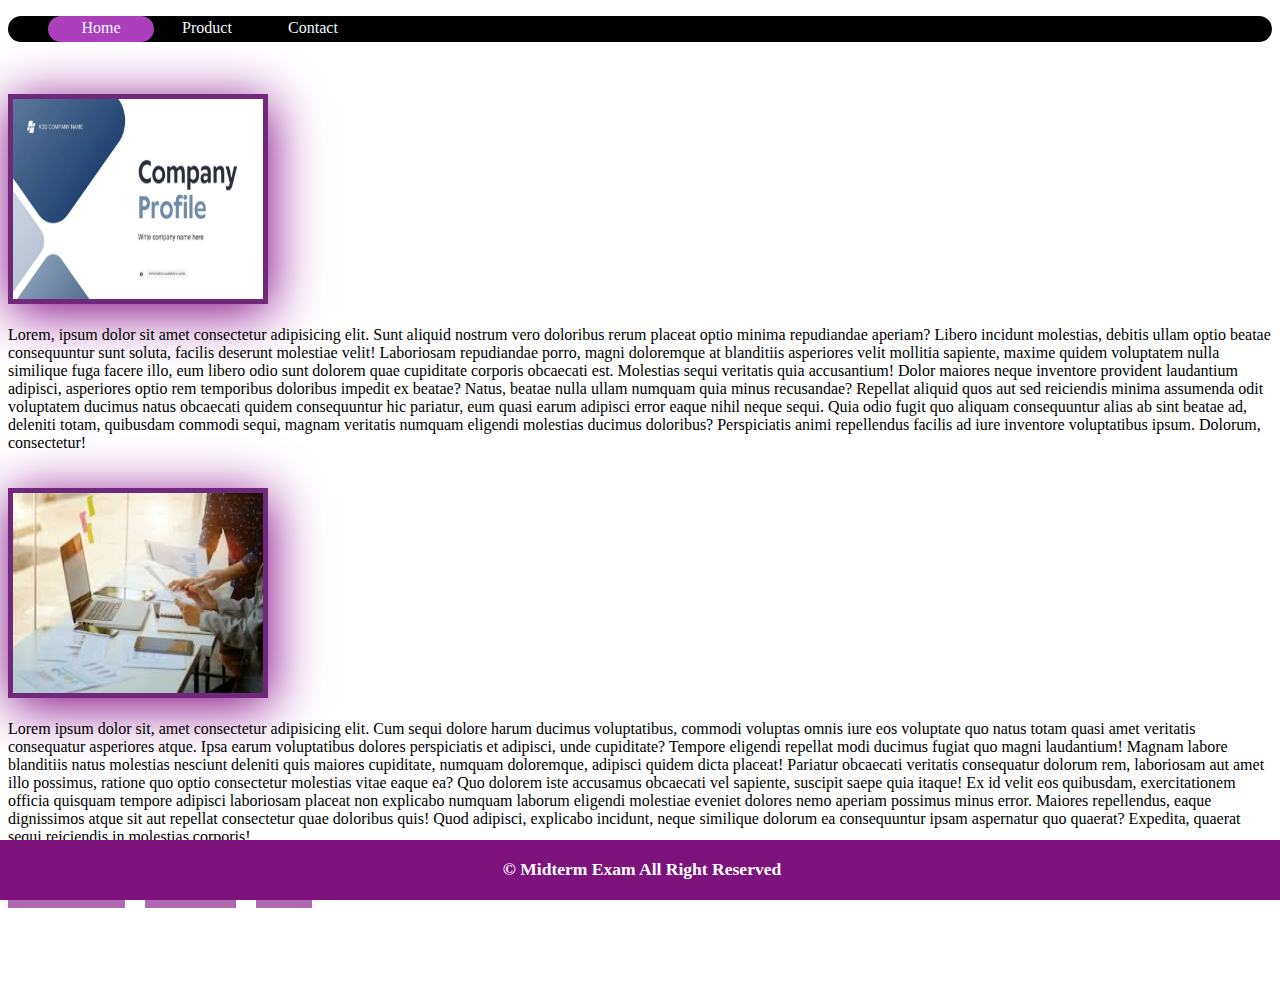
<file: index.html>
<!DOCTYPE html>
<html lang="en">
<head>
    <meta charset="UTF-8">
    <meta name="viewport" content="width=device-width, initial-scale=1.0">
    <title>Document</title>
    <link rel="stylesheet" href="index.css">
    <link rel="stylesheet" href="cat1.css">
    <link rel="stylesheet" href="font1.css">
</head>
<body>

    <!-- Name: Athina Sarkar Chaitee
    id: 2220940 -->

    <header>
        <!-- for nav bar -->
        <ul>
            <li><a class="on" href="/index.html">Home</a></li>
            <li><a href="/product.html">Product</a></li>
            <li><a href="/contact.html">Contact</a></li>
        </ul>
    </header>

    <br><br>

    <img class="cat1" src="/img/img4.webp" alt="">
    <br><br>
    Lorem, ipsum dolor sit amet consectetur adipisicing elit. Sunt aliquid nostrum vero doloribus rerum placeat optio minima repudiandae aperiam? Libero incidunt molestias, debitis ullam optio beatae consequuntur sunt soluta, facilis deserunt molestiae velit! Laboriosam repudiandae porro, magni doloremque at blanditiis asperiores velit mollitia sapiente, maxime quidem voluptatem nulla similique fuga facere illo, eum libero odio sunt dolorem quae cupiditate corporis obcaecati est. Molestias sequi veritatis quia accusantium! Dolor maiores neque inventore provident laudantium adipisci, asperiores optio rem temporibus doloribus impedit ex beatae? Natus, beatae nulla ullam numquam quia minus recusandae? Repellat aliquid quos aut sed reiciendis minima assumenda odit voluptatem ducimus natus obcaecati quidem consequuntur hic pariatur, eum quasi earum adipisci error eaque nihil neque sequi. Quia odio fugit quo aliquam consequuntur alias ab sint beatae ad, deleniti totam, quibusdam commodi sequi, magnam veritatis numquam eligendi molestias ducimus doloribus? Perspiciatis animi repellendus facilis ad iure inventore voluptatibus ipsum. Dolorum, consectetur! <br><br><br>

    <img class="cat1" src="/img/img6.jpeg" alt=""> <br><br>
    Lorem ipsum dolor sit, amet consectetur adipisicing elit. Cum sequi dolore harum ducimus voluptatibus, commodi voluptas omnis iure eos voluptate quo natus totam quasi amet veritatis consequatur asperiores atque. Ipsa earum voluptatibus dolores perspiciatis et adipisci, unde cupiditate? Tempore eligendi repellat modi ducimus fugiat quo magni laudantium! Magnam labore blanditiis natus molestias nesciunt deleniti quis maiores cupiditate, numquam doloremque, adipisci quidem dicta placeat! Pariatur obcaecati veritatis consequatur dolorum rem, laboriosam aut amet illo possimus, ratione quo optio consectetur molestias vitae eaque ea? Quo dolorem iste accusamus obcaecati vel sapiente, suscipit saepe quia itaque! Ex id velit eos quibusdam, exercitationem officia quisquam tempore adipisci laboriosam placeat non explicabo numquam laborum eligendi molestiae eveniet dolores nemo aperiam possimus minus error. Maiores repellendus, eaque dignissimos atque sit aut repellat consectetur quae doloribus quis! Quod adipisci, explicabo incidunt, neque similique dolorum ea consequuntur ipsam aspernatur quo quaerat? Expedita, quaerat sequi reiciendis in molestias corporis! <br><br>

    <div class="flex">
        <p>Business Partner</p>
        <p>ShareHolder</p>
        <p>Outlets</p>
    </div>







    <br><br><br>
    <footer>
        <h3>&copy; Midterm Exam All Right Reserved</h3>
    </footer>
    
</body>
</html>
</file>
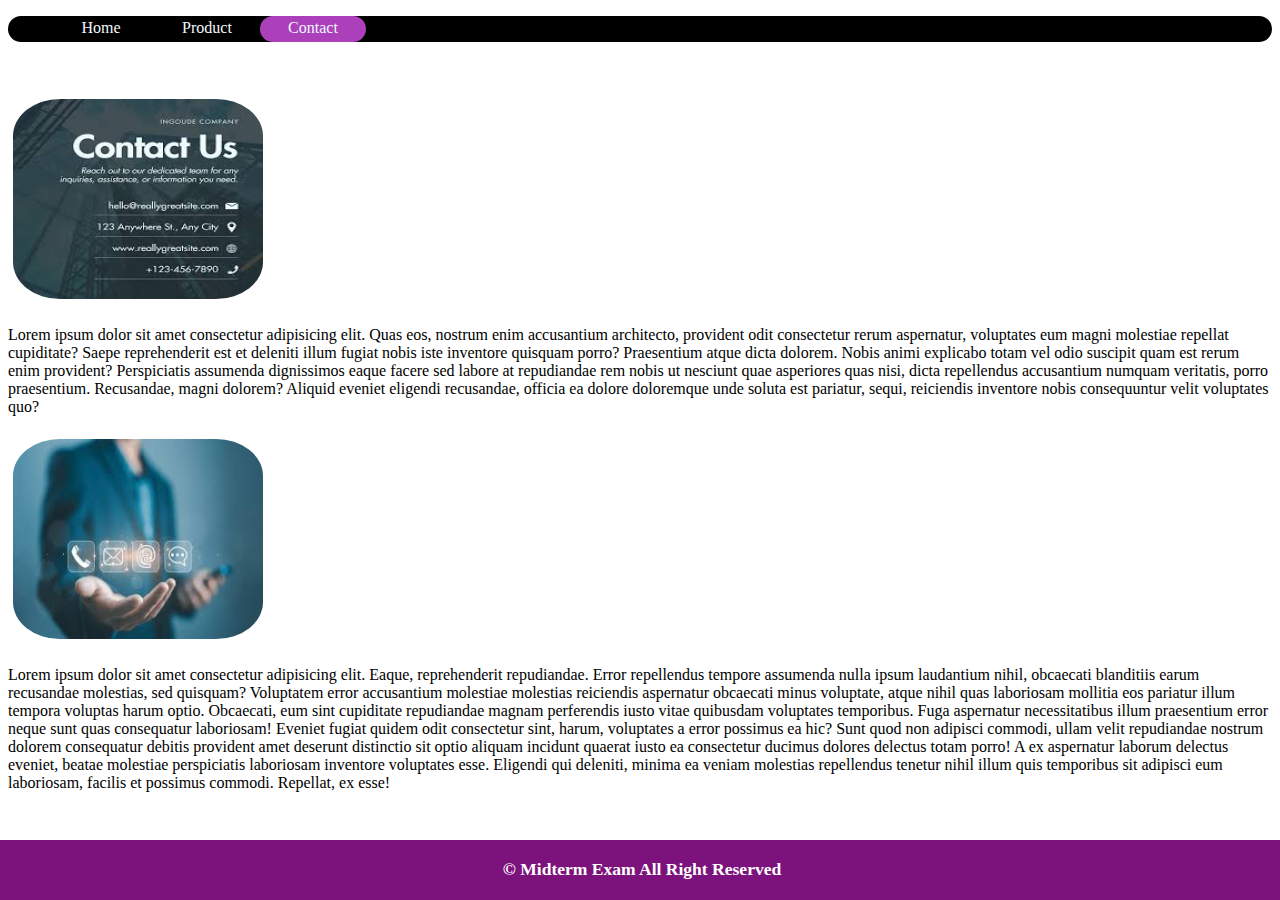
<file: contact.html>
<!DOCTYPE html>
<html lang="en">
<head>
    <meta charset="UTF-8">
    <meta name="viewport" content="width=device-width, initial-scale=1.0">
    <title>Document</title>
    <link rel="stylesheet" href="index.css">

    <link rel="stylesheet" href="cat3.css">
</head>
<body>

     <!-- Name: Athina Sarkar Chaitee
    id: 2220940 -->

    <header>
        <ul>
            <li><a href="/index.html">Home</a></li>
            <li><a href="/product.html">Product</a></li>
            <li><a class="on" href="/contact.html">Contact</a></li>
        </ul>
    </header>
    <br><br>

    <img class="cat3" src="/img/img2.jpeg" alt=""> <br><br>

    Lorem ipsum dolor sit amet consectetur adipisicing elit. Quas eos, nostrum enim accusantium architecto, provident odit consectetur rerum aspernatur, voluptates eum magni molestiae repellat cupiditate? Saepe reprehenderit est et deleniti illum fugiat nobis iste inventore quisquam porro? Praesentium atque dicta dolorem. Nobis animi explicabo totam vel odio suscipit quam est rerum enim provident? Perspiciatis assumenda dignissimos eaque facere sed labore at repudiandae rem nobis ut nesciunt quae asperiores quas nisi, dicta repellendus accusantium numquam veritatis, porro praesentium. Recusandae, magni dolorem? Aliquid eveniet eligendi recusandae, officia ea dolore doloremque unde soluta est pariatur, sequi, reiciendis inventore nobis consequuntur velit voluptates quo? <br><br>

    <img class="cat3" src="/img/img3.jpeg" alt=""> <br><br>
    Lorem ipsum dolor sit amet consectetur adipisicing elit. Eaque, reprehenderit repudiandae. Error repellendus tempore assumenda nulla ipsum laudantium nihil, obcaecati blanditiis earum recusandae molestias, sed quisquam? Voluptatem error accusantium molestiae molestias reiciendis aspernatur obcaecati minus voluptate, atque nihil quas laboriosam mollitia eos pariatur illum tempora voluptas harum optio. Obcaecati, eum sint cupiditate repudiandae magnam perferendis iusto vitae quibusdam voluptates temporibus. Fuga aspernatur necessitatibus illum praesentium error neque sunt quas consequatur laboriosam! Eveniet fugiat quidem odit consectetur sint, harum, voluptates a error possimus ea hic? Sunt quod non adipisci commodi, ullam velit repudiandae nostrum dolorem consequatur debitis provident amet deserunt distinctio sit optio aliquam incidunt quaerat iusto ea consectetur ducimus dolores delectus totam porro! A ex aspernatur laborum delectus eveniet, beatae molestiae perspiciatis laboriosam inventore voluptates esse. Eligendi qui deleniti, minima ea veniam molestias repellendus tenetur nihil illum quis temporibus sit adipisci eum laboriosam, facilis et possimus commodi. Repellat, ex esse! <br>






    <br><br><br>
    <footer>
        <h3>&copy; Midterm Exam All Right Reserved</h3>
    </footer>
    
</body>
</html>
</file>
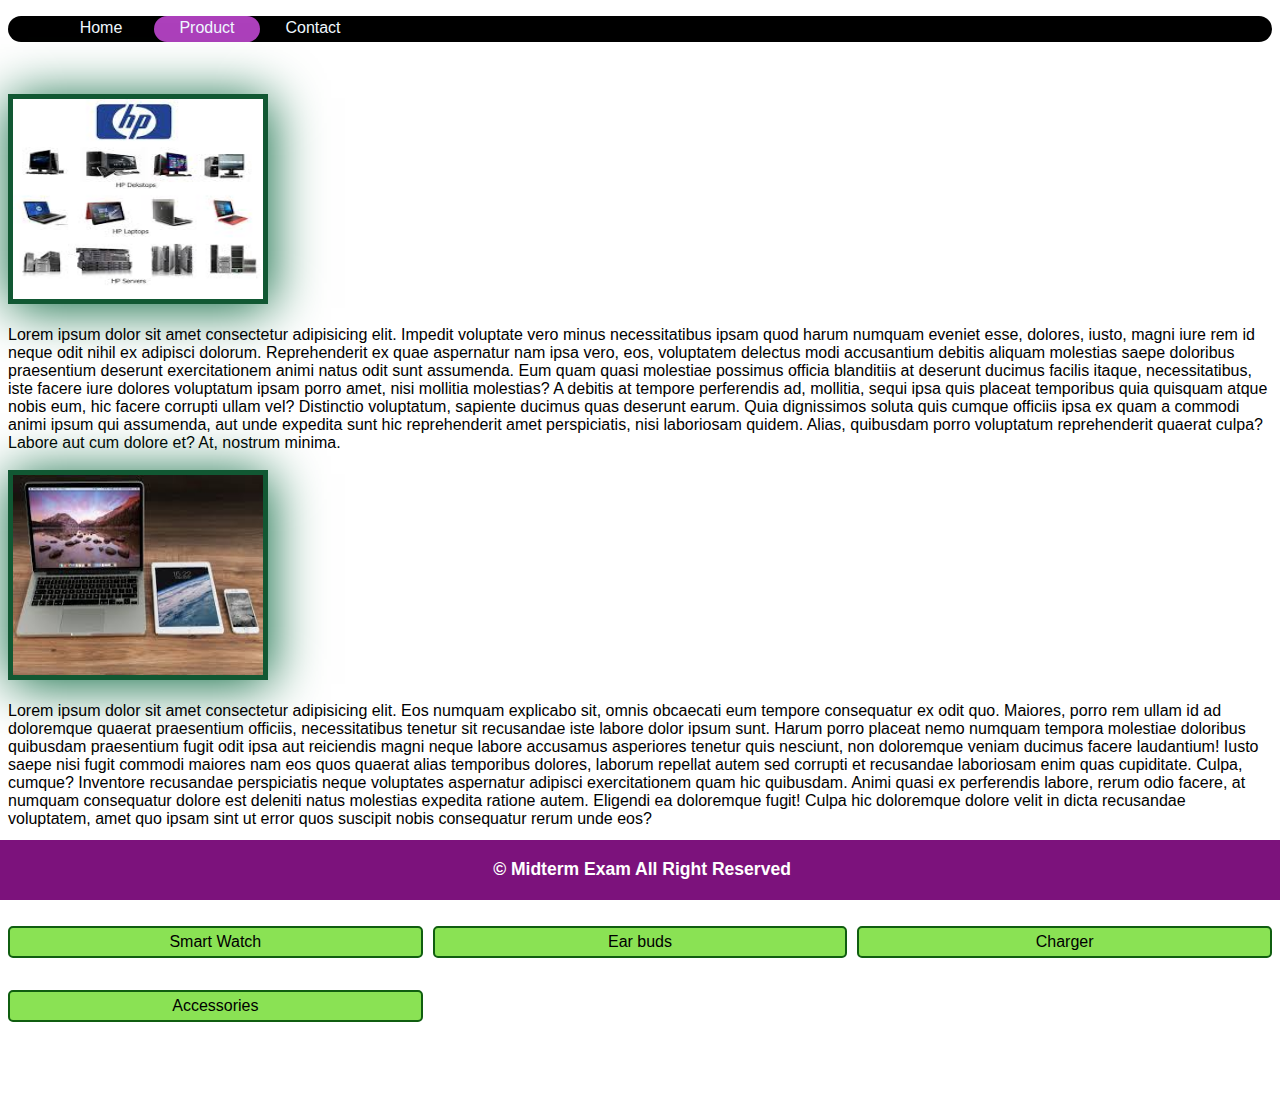
<file: product.html>
<!DOCTYPE html>
<html lang="en">
<head>
    <meta charset="UTF-8">
    <meta name="viewport" content="width=device-width, initial-scale=1.0">
    <title>Document</title>
    <link rel="stylesheet" href="index.css">

    <link rel="stylesheet" href="cat2.css">

    <link rel="stylesheet" href="font2.css">
</head>
<body>

     <!-- Name: Athina Sarkar Chaitee
    id: 2220940 -->

    <header>
        <ul>
            <li><a href="/index.html">Home</a></li>
            <li><a class="on" href="/product.html">Product</a></li>
            <li><a href="/contact.html">Contact</a></li>
        </ul>
    </header>

    <br><br>

    <img class="cat2" src="/img/img1.jpeg" alt=""> <br><br>

    Lorem ipsum dolor sit amet consectetur adipisicing elit. Impedit voluptate vero minus necessitatibus ipsam quod harum numquam eveniet esse, dolores, iusto, magni iure rem id neque odit nihil ex adipisci dolorum. Reprehenderit ex quae aspernatur nam ipsa vero, eos, voluptatem delectus modi accusantium debitis aliquam molestias saepe doloribus praesentium deserunt exercitationem animi natus odit sunt assumenda. Eum quam quasi molestiae possimus officia blanditiis at deserunt ducimus facilis itaque, necessitatibus, iste facere iure dolores voluptatum ipsam porro amet, nisi mollitia molestias? A debitis at tempore perferendis ad, mollitia, sequi ipsa quis placeat temporibus quia quisquam atque nobis eum, hic facere corrupti ullam vel? Distinctio voluptatum, sapiente ducimus quas deserunt earum. Quia dignissimos soluta quis cumque officiis ipsa ex quam a commodi animi ipsum qui assumenda, aut unde expedita sunt hic reprehenderit amet perspiciatis, nisi laboriosam quidem. Alias, quibusdam porro voluptatum reprehenderit quaerat culpa? Labore aut cum dolore et? At, nostrum minima. <br><br>

    <img class="cat2" src="/img/img5.jpeg" alt=""> <br><br>
    Lorem ipsum dolor sit amet consectetur adipisicing elit. Eos numquam explicabo sit, omnis obcaecati eum tempore consequatur ex odit quo. Maiores, porro rem ullam id ad doloremque quaerat praesentium officiis, necessitatibus tenetur sit recusandae iste labore dolor ipsum sunt. Harum porro placeat nemo numquam tempora molestiae doloribus quibusdam praesentium fugit odit ipsa aut reiciendis magni neque labore accusamus asperiores tenetur quis nesciunt, non doloremque veniam ducimus facere laudantium! Iusto saepe nisi fugit commodi maiores nam eos quos quaerat alias temporibus dolores, laborum repellat autem sed corrupti et recusandae laboriosam enim quas cupiditate. Culpa, cumque? Inventore recusandae perspiciatis neque voluptates aspernatur adipisci exercitationem quam hic quibusdam. Animi quasi ex perferendis labore, rerum odio facere, at numquam consequatur dolore est deleniti natus molestias expedita ratione autem. Eligendi ea doloremque fugit! Culpa hic doloremque dolore velit in dicta recusandae voluptatem, amet quo ipsam sint ut error quos suscipit nobis consequatur rerum unde eos?

    <br><br>

    <div class="grid">
        <p>Laptop</p>
        <p>Phone</p>
        <p>Tablets</p>
        <p>Smart Watch</p>
        <p>Ear buds</p>
        <p>Charger</p>
        <p>Accessories</p>

    </div>






    <br><br><br>
    <footer>
        <h3>&copy; Midterm Exam All Right Reserved</h3>
    </footer>
    
</body>
</html>
</file>
<file: index.css>
li{
    float: left;
}

ul{

    overflow: hidden;
    list-style-type: none;
    background-color: black;
    border-radius: 30px;

}

a{

    display: block;
    height: 20px;
    width: 100px;
    color: aliceblue;
    text-align: center;
    border-radius: 20px;
    padding: 3px;
    text-decoration: none;
    

}

a:hover{
    background-color:rgb(107, 19, 119) ;
    
}

.on{
    background-color: rgb(172, 64, 187);
    
}

footer {
    position: fixed;
    bottom: 0;
    left: 0;
    right: 0;
    text-align: center;
    font-size: 15px;
    padding: 2px;
    background-color: rgb(124, 18, 124);
    color: #fff;
    width: 100%;
    
}
</file>
<file: cat1.css>
.cat1{

    height: 200px;
    width: 250px;
    padding: 5px;
    background-color: rgb(111, 40, 122);
    box-shadow: 2px 8px 50px purple;
    
}

.flex{
    display: flex;
    column-gap: 20px;
    

}

p{
    display: box;
    background-color: rgb(176, 104, 176);
    padding: 5px;
}
</file>
<file: font1.css>
body{
    font-family: 'Times New Roman', Times, serif;
}
</file>
<file: cat3.css>
.cat3{
    height: 200px;
    width: 250px;
    padding: 5px;
    border-radius: 20%;
    
    
    
}

.cat3:hover{
    box-shadow: 2px 4px 50px rgb(203, 195, 38);
    background-color: rgb(168, 62, 16);
}
</file>
<file: cat2.css>
.cat2{

    height: 200px;
    width: 250px;
    padding: 5px;
    background-color: rgb(17, 88, 51);
    box-shadow: 2px 4px 50px rgb(5, 101, 59);
    
}

.cat2:hover{
    border-radius: 50%;
}

.grid{
    display: grid;
    grid-template-columns: 1fr 1fr 1fr;
    column-gap: 10px;
}

p {
    display: block;
    background-color: rgb(138, 226, 84);
    text-align: center;
    padding: 5px;
    border: 2px solid rgb(16, 94, 16);
    border-radius: 5px;
}
</file>
<file: font2.css>
body{
    font-family: Arial, Helvetica, sans-serif;
}
</file>
